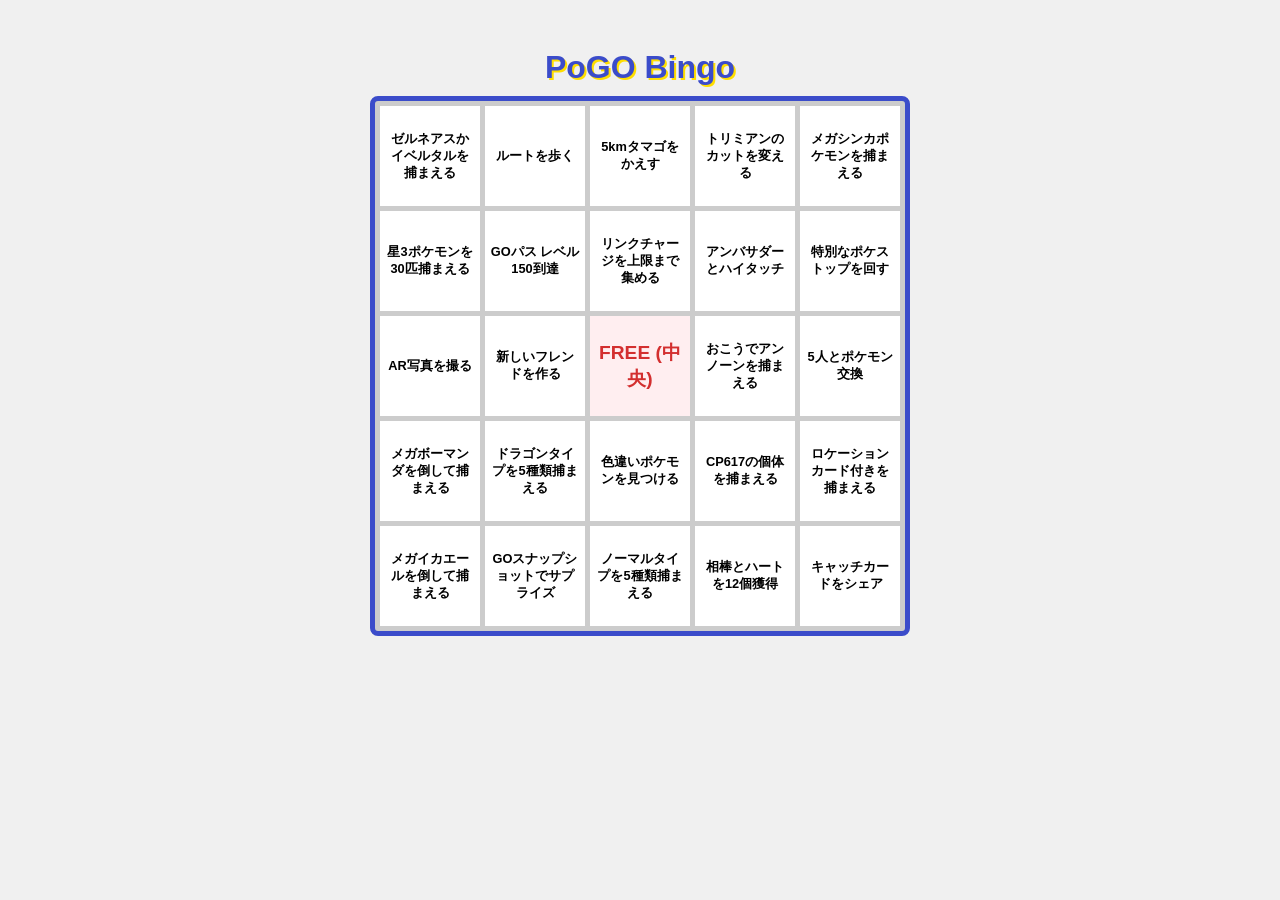
<file: bingo.html>
<!DOCTYPE html>
<html lang="ja">
<head>
    <meta charset="UTF-8">
    <meta name="viewport" content="width=device-width, initial-scale=1.0">
    <title>Pokémon GO ビンゴカード</title>
    <style>
        :root {
            --primary-color: #3b4cca;
            --accent-color: #ffde00;
            --bg-color: #f0f0f0;
            --cell-size: 100px;
        }

        body {
            font-family: 'Helvetica Neue', Arial, sans-serif;
            background-color: var(--bg-color);
            display: flex;
            flex-direction: column;
            align-items: center;
            padding: 20px;
        }

        h1 {
            color: var(--primary-color);
            text-shadow: 2px 2px var(--accent-color);
            margin-bottom: 10px;
        }

        /* ビンゴボードのスタイル */
        .bingo-board {
            display: grid;
            grid-template-columns: repeat(5, var(--cell-size));
            grid-template-rows: repeat(5, var(--cell-size));
            gap: 5px;
            background-color: #ccc;
            border: 5px solid var(--primary-color);
            border-radius: 8px;
            padding: 5px;
        }

        /* マスのスタイル */
        .cell {
            background-color: white;
            display: flex;
            align-items: center;
            justify-content: center;
            text-align: center;
            padding: 5px;
            font-size: 0.8rem;
            font-weight: bold;
            cursor: pointer;
            transition: background-color 0.3s;
            user-select: none;
            overflow: hidden;
            word-break: break-all;
        }

        /* クリックした時の「達成」スタイル */
        .cell.checked {
            background-color: var(--accent-color);
            color: var(--primary-color);
            position: relative;
        }

        .cell.checked::after {
            content: '✔️';
            position: absolute;
            font-size: 2rem;
            opacity: 0.3;
        }

        /* 中央（FREE）のスタイル */
        .cell.free {
            background-color: #ffeef0;
            font-size: 1.2rem;
            color: #d32f2f;
        }

        @media (max-width: 550px) {
            :root {
                --cell-size: 18vw;
            }
        }
    </style>
</head>
<body>

    <h1>PoGO Bingo</h1>

    <div id="bingo-board" class="bingo-board">
        </div>

    <script>
        // ==========================================
        // 【修正ポイント】ここを書き換えてください
        // ==========================================
        const bingoItems = [
            "ゼルネアスかイベルタルを捕まえる", "ルートを歩く", "5kmタマゴをかえす", "トリミアンのカットを変える", "メガシンカポケモンを捕まえる",
            "星3ポケモンを30匹捕まえる", "GOパス レベル150到達", "リンクチャージを上限まで集める", "アンバサダーとハイタッチ", "特別なポケストップを回す",
            "AR写真を撮る", "新しいフレンドを作る", "FREE (中央)", "おこうでアンノーンを捕まえる", "5人とポケモン交換",
            "メガボーマンダを倒して捕まえる", "ドラゴンタイプを5種類捕まえる", "色違いポケモンを見つける", "CP617の個体を捕まえる", "ロケーションカード付きを捕まえる",
            "メガイカエールを倒して捕まえる", "GOスナップショットでサプライズ", "ノーマルタイプを5種類捕まえる", "相棒とハートを12個獲得", "キャッチカードをシェア"
        ];

        const board = document.getElementById('bingo-board');

        function createBoard() {
            bingoItems.forEach((item, index) => {
                const cell = document.createElement('div');
                cell.classList.add('cell');
                cell.textContent = item;

                // 中央（インデックス12）をFREEに設定する場合
                if (index === 12) {
                    cell.classList.add('free');
                }

                // クリックイベント
                cell.addEventListener('click', () => {
                    cell.classList.toggle('checked');
                });

                board.appendChild(cell);
            });
        }

        createBoard();
    </script>
</body>
</html>
</file>
